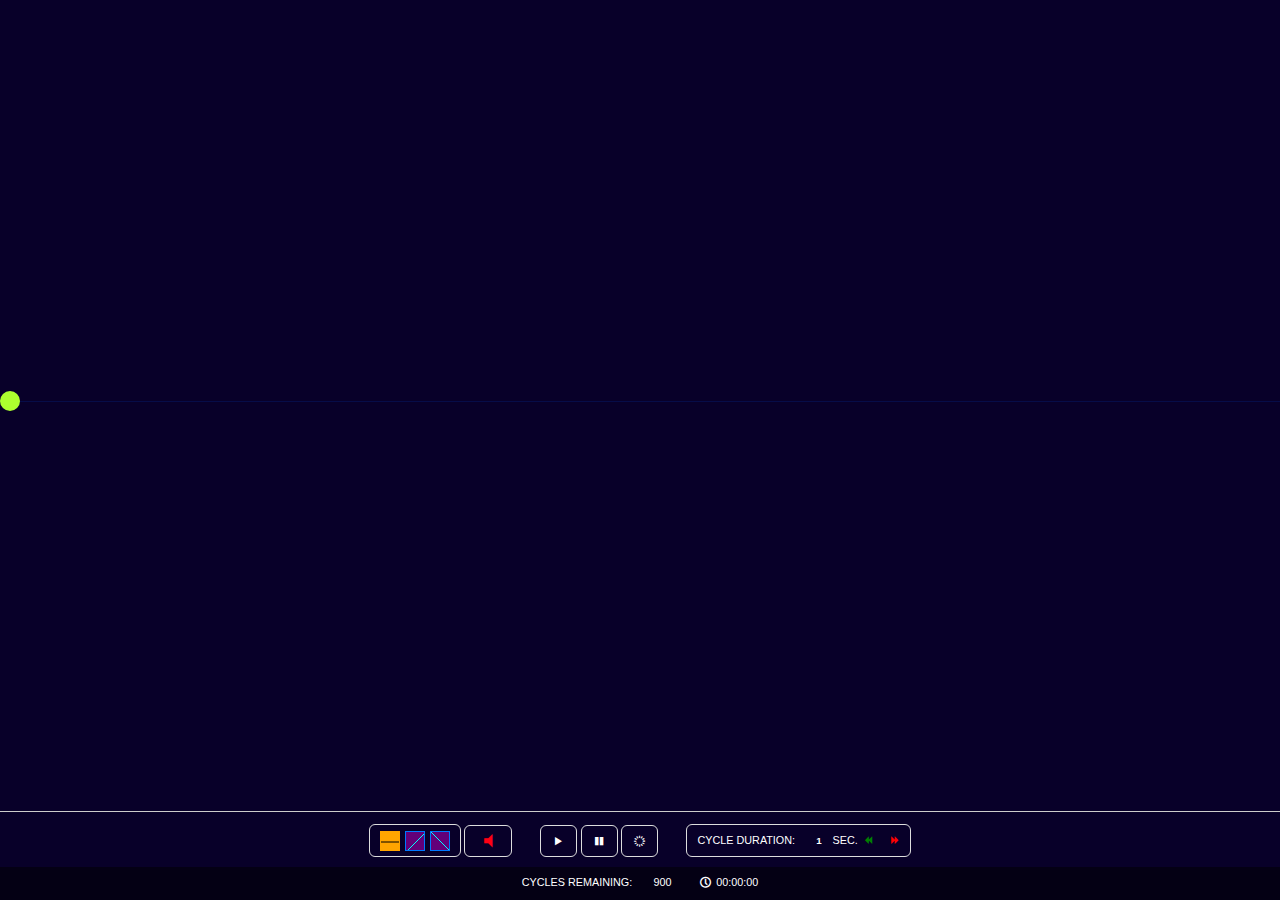
<file: index.html>
<!DOCTYPE html>
<!--
    Copyright (c) 2012-2014 Adobe Systems Incorporated. All rights reserved.

    Licensed to the Apache Software Foundation (ASF) under one
    or more contributor license agreements.  See the NOTICE file
    distributed with this work for additional information
    regarding copyright ownership.  The ASF licenses this file
    to you under the Apache License, Version 2.0 (the
    "License"); you may not use this file except in compliance
    with the License.  You may obtain a copy of the License at

    http://www.apache.org/licenses/LICENSE-2.0

    Unless required by applicable law or agreed to in writing,
    software distributed under the License is distributed on an
    "AS IS" BASIS, WITHOUT WARRANTIES OR CONDITIONS OF ANY
     KIND, either express or implied.  See the License for the
    specific language governing permissions and limitations
    under the License.
-->
<html>
    <head>
        <meta charset="utf-8" />
        <meta name="format-detection" content="telephone=no" />
        <meta name="msapplication-tap-highlight" content="no" />
        <!-- WARNING: for iOS 7, remove the width=device-width and height=device-height attributes. See https://issues.apache.org/jira/browse/CB-4323 -->
        <meta name="viewport" content="user-scalable=no, initial-scale=1, maximum-scale=1, minimum-scale=1, width=device-width, height=device-height, target-densitydpi=device-dpi" />
        <link rel="stylesheet" type="text/css" href="css/index.css" />
        <title>EyeBaller</title>

	    <link rel="stylesheet" href="css/jquery.mobile.structure-1.4.5.min.css" />
	    <link rel="stylesheet" href="css/point.css" />

	    <script src="js/vendor/modernizr-2.8.3.min.js"></script>

	    <script src="js/jquery.min.js"></script>
	    <script src="js/jquery.mobile-1.4.5.min.js"></script>


	    <!--<script src="js/gs/TimelineMax.min.js"></script>-->
	    <!--CDN links for the latest TweenLite, CSSPlugin, and EasePack-->
	    <!--<script src="http://cdnjs.cloudflare.com/ajax/libs/gsap/latest/plugins/CSSPlugin.min.js"></script>-->
	    <!--<script src="js/gs/plugins/CSSPlugin.min.js"></script>-->

	    <!--<script src="http://cdnjs.cloudflare.com/ajax/libs/gsap/latest/easing/EasePack.min.js"></script>-->
	    <!--<script src="js/gs/easing/EasePack.min.js"></script>-->



	    <script src="js/gs/TweenMax.min.js"></script>
    </head>


    <body>

        <div id="pointWorkArea" class="pointWorkArea">
	        <div class="point" id="point"></div>
        </div>
        <div id="controls" class="controls">

            <span id="controlGroup1" class="controlGroup controlGroup1">
                <span class="control noHover" id="profile">
                    <!--Profile-->
                    <span class="profile" id="profiles">
                        <svg class="selectedProfile profileSqr" id="profile0" width="20" height="20" xmlns="http://www.w3.org/2000/svg">
	                        <!-- Created with SVG-edit - http://svg-edit.googlecode.com/ -->
	                        <g>
		                        <rect fill="none" stroke="#000000" stroke-width="0" x="0" y="0" width="20" height="20" id="svg_1"/>
		                        <line id="line0" fill="none" stroke="#000"

		                              x1="0"
		                              y1="10"

		                              x2="20"
		                              y2="10"

				                        />
	                        </g>
                        </svg>

                        <svg id="profile1" class="profileSqr" width="20" height="20" xmlns="http://www.w3.org/2000/svg">
	                        <!-- Created with SVG-edit - http://svg-edit.googlecode.com/ -->
	                        <g>
		                        <rect fill="none" stroke="#000000" stroke-width="0" x="0" y="0" width="20" height="20" id="svg_1"/>
		                        <line fill="none" stroke="#00ffff"

		                              x1="0"
		                              y1="20"

		                              x2="20"
		                              y2="0"

		                              id="line1"/>
	                        </g>
                        </svg>

                        <svg id="profile2" class="profileSqr" width="20" height="20" xmlns="http://www.w3.org/2000/svg">
	                        <!-- Created with SVG-edit - http://svg-edit.googlecode.com/ -->
	                        <g>
		                        <rect fill="none" stroke="#000000" stroke-width="0" x="0" y="0" width="20" height="20" id="svg_1"/>
		                        <line fill="none" stroke="#00ffff"

		                              x1="0"
		                              y1="0"

		                              x2="20"
		                              y2="20"

		                              id="line2"/>
	                        </g>
                        </svg>

                    </span>
                </span>

                <span class="control noHover" id="sound">
                    <span id="onOffIndicator" class="onOffIndicator soundOff icon-volume-off"></span>
                </span>
            </span>


            <span id="controlGroup2" class="controlGroup controlGroup2">
                <span class="control start preventSleep icon-play" id="start"> </span>
                <span class="control pause allowSleep icon-pause" id="pause"> </span>
                <span class="control resume preventSleep icon-spin5" id="resume"> </span>
                <!--<span class="control restart preventSleep" id="restart">Restart</span>-->
	             <!--<span class="control stop allowSleep" id="stop">Stop</span>-->
            </span>


            <span id="controlGroup3" class="controlGroup controlGroup3">
                <span class="control speed noHover" id="speed">
                    <span class="speedLabel">Cycle Duration:</span>
                    <span id="currentSpeed" class="currentSpeed control" contenteditable="true"></span> Sec.

                    <span id="increaseSpeed" class="upOrDown increaseSpeed  icon-backward"> </span>
	                <span id="decreaseSpeed"  class="upOrDown decreaseSpeed icon-forward"> </span>

                </span>



	            <div id="consolePanel" class="consolePanel">
                    <span id="counter" class="control counter noHover"><span class="speedLabel">Cycles Remaining:</span> <span class="current currentCount" id="currentCount">0</span></span>
                    <span id="time" class="control time noHover icon-clock"> <span class="current currenttime" id="currentTime">00:00:00</span></span>
	            </div>

            </span>

        </div>







        <!--
                <script type="text/javascript" src="cordova.js"></script>
                https://github.com/EddyVerbruggen/Insomnia-PhoneGap-Plugin#3-usage
        <script type="text/javascript" src="js/Insomnia.js"></script>-->

        <script type="text/javascript" src="js/index.js"></script>
        <script type="text/javascript">
            app.initialize();
        </script>
        <script src="js/point.js" ></script>

    </body>
</html>
</file>
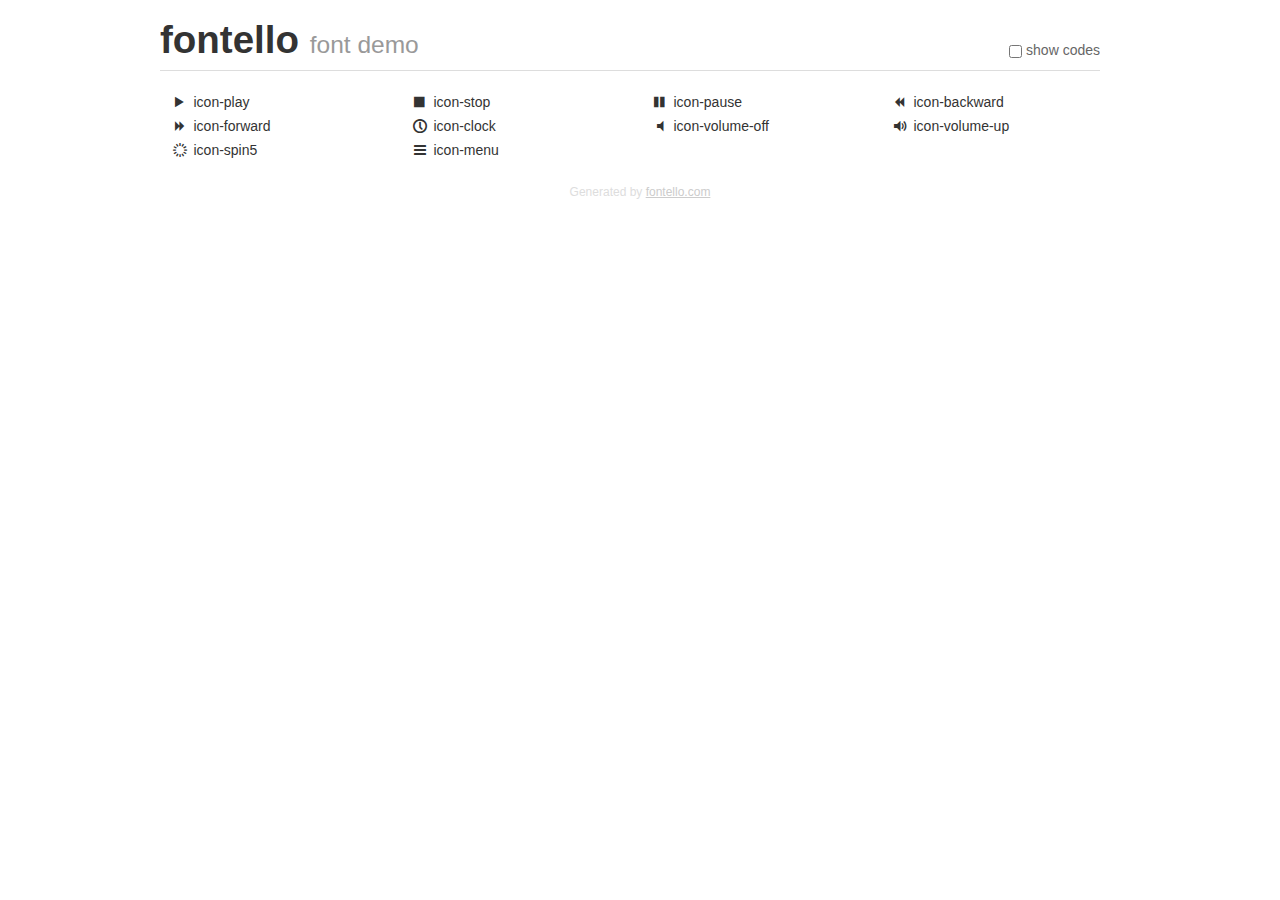
<file: fonts/fontello/demo.html>
<!DOCTYPE html>
<html>
  <head><!--[if lt IE 9]><script language="javascript" type="text/javascript" src="//html5shim.googlecode.com/svn/trunk/html5.js"></script><![endif]-->
    <meta charset="UTF-8"><style>/*
 * Bootstrap v2.2.1
 *
 * Copyright 2012 Twitter, Inc
 * Licensed under the Apache License v2.0
 * http://www.apache.org/licenses/LICENSE-2.0
 *
 * Designed and built with all the love in the world @twitter by @mdo and @fat.
 */
.clearfix {
  *zoom: 1;
}
.clearfix:before,
.clearfix:after {
  display: table;
  content: "";
  line-height: 0;
}
.clearfix:after {
  clear: both;
}
html {
  font-size: 100%;
  -webkit-text-size-adjust: 100%;
  -ms-text-size-adjust: 100%;
}
a:focus {
  outline: thin dotted #333;
  outline: 5px auto -webkit-focus-ring-color;
  outline-offset: -2px;
}
a:hover,
a:active {
  outline: 0;
}
button,
input,
select,
textarea {
  margin: 0;
  font-size: 100%;
  vertical-align: middle;
}
button,
input {
  *overflow: visible;
  line-height: normal;
}
button::-moz-focus-inner,
input::-moz-focus-inner {
  padding: 0;
  border: 0;
}
body {
  margin: 0;
  font-family: "Helvetica Neue", Helvetica, Arial, sans-serif;
  font-size: 14px;
  line-height: 20px;
  color: #333;
  background-color: #fff;
}
a {
  color: #08c;
  text-decoration: none;
}
a:hover {
  color: #005580;
  text-decoration: underline;
}
.row {
  margin-left: -20px;
  *zoom: 1;
}
.row:before,
.row:after {
  display: table;
  content: "";
  line-height: 0;
}
.row:after {
  clear: both;
}
[class*="span"] {
  float: left;
  min-height: 1px;
  margin-left: 20px;
}
.container,
.navbar-static-top .container,
.navbar-fixed-top .container,
.navbar-fixed-bottom .container {
  width: 940px;
}
.span12 {
  width: 940px;
}
.span11 {
  width: 860px;
}
.span10 {
  width: 780px;
}
.span9 {
  width: 700px;
}
.span8 {
  width: 620px;
}
.span7 {
  width: 540px;
}
.span6 {
  width: 460px;
}
.span5 {
  width: 380px;
}
.span4 {
  width: 300px;
}
.span3 {
  width: 220px;
}
.span2 {
  width: 140px;
}
.span1 {
  width: 60px;
}
[class*="span"].pull-right,
.row-fluid [class*="span"].pull-right {
  float: right;
}
.container {
  margin-right: auto;
  margin-left: auto;
  *zoom: 1;
}
.container:before,
.container:after {
  display: table;
  content: "";
  line-height: 0;
}
.container:after {
  clear: both;
}
p {
  margin: 0 0 10px;
}
.lead {
  margin-bottom: 20px;
  font-size: 21px;
  font-weight: 200;
  line-height: 30px;
}
small {
  font-size: 85%;
}
h1 {
  margin: 10px 0;
  font-family: inherit;
  font-weight: bold;
  line-height: 20px;
  color: inherit;
  text-rendering: optimizelegibility;
}
h1 small {
  font-weight: normal;
  line-height: 1;
  color: #999;
}
h1 {
  line-height: 40px;
}
h1 {
  font-size: 38.5px;
}
h1 small {
  font-size: 24.5px;
}
body {
  margin-top: 90px;
}
.header {
  position: fixed;
  top: 0;
  left: 50%;
  margin-left: -480px;
  background-color: #fff;
  border-bottom: 1px solid #ddd;
  padding-top: 10px;
  z-index: 10;
}
.footer {
  color: #ddd;
  font-size: 12px;
  text-align: center;
  margin-top: 20px;
}
.footer a {
  color: #ccc;
  text-decoration: underline;
}
.the-icons {
  font-size: 14px;
  line-height: 24px;
}
.switch {
  position: absolute;
  right: 0;
  bottom: 10px;
  color: #666;
}
.switch input {
  margin-right: 0.3em;
}
.codesOn .i-name {
  display: none;
}
.codesOn .i-code {
  display: inline;
}
.i-code {
  display: none;
}
</style>
    <link rel="stylesheet" href="css/fontello.css">
    <link rel="stylesheet" href="css/animation.css"><!--[if IE 7]><link rel="stylesheet" href="css/fontello-ie7.css"><![endif]-->
    <script>
      function toggleCodes(on) {
        var obj = document.getElementById('icons');
        
        if (on) {
          obj.className += ' codesOn';
        } else {
          obj.className = obj.className.replace(' codesOn', '');
        }
      }
      
    </script>
  </head>
  <body>
    <div class="container header">
      <h1>
        fontello
         <small>font demo</small>
      </h1>
      <label class="switch">
        <input type="checkbox" onclick="toggleCodes(this.checked)">show codes
      </label>
    </div>
    <div id="icons" class="container">
      <div class="row">
        <div title="Code: 0xe800" class="the-icons span3"><i class="icon-play"></i> <span class="i-name">icon-play</span><span class="i-code">0xe800</span></div>
        <div title="Code: 0xe801" class="the-icons span3"><i class="icon-stop"></i> <span class="i-name">icon-stop</span><span class="i-code">0xe801</span></div>
        <div title="Code: 0xe802" class="the-icons span3"><i class="icon-pause"></i> <span class="i-name">icon-pause</span><span class="i-code">0xe802</span></div>
        <div title="Code: 0xe803" class="the-icons span3"><i class="icon-backward"></i> <span class="i-name">icon-backward</span><span class="i-code">0xe803</span></div>
      </div>
      <div class="row">
        <div title="Code: 0xe804" class="the-icons span3"><i class="icon-forward"></i> <span class="i-name">icon-forward</span><span class="i-code">0xe804</span></div>
        <div title="Code: 0xe805" class="the-icons span3"><i class="icon-clock"></i> <span class="i-name">icon-clock</span><span class="i-code">0xe805</span></div>
        <div title="Code: 0xe806" class="the-icons span3"><i class="icon-volume-off"></i> <span class="i-name">icon-volume-off</span><span class="i-code">0xe806</span></div>
        <div title="Code: 0xe807" class="the-icons span3"><i class="icon-volume-up"></i> <span class="i-name">icon-volume-up</span><span class="i-code">0xe807</span></div>
      </div>
      <div class="row">
        <div title="Code: 0xe808" class="the-icons span3"><i class="icon-spin5 animate-spin"></i> <span class="i-name">icon-spin5</span><span class="i-code">0xe808</span></div>
        <div title="Code: 0xe809" class="the-icons span3"><i class="icon-menu"></i> <span class="i-name">icon-menu</span><span class="i-code">0xe809</span></div>
      </div>
    </div>
    <div class="container footer">Generated by <a href="http://fontello.com">fontello.com</a></div>
  </body>
</html>
</file>
<file: css/point.css>
*{
    padding:0; margin:0;
    font-family: sans-serif;
    box-sizing: border-box;
}
body{
    background: #080029;
	overflow: hidden;

}


@font-face {
	font-family: 'fontello';
	src: url('../fonts/fontello/font/fontello.eot?95098810');
	src: url('../fonts/fontello/font/fontello.eot?95098810#iefix') format('embedded-opentype'),
	url('../fonts/fontello/font/fontello.woff?95098810') format('woff'),
	url('../fonts/fontello/font/fontello.ttf?95098810') format('truetype'),
	url('../fonts/fontello/font/fontello.svg?95098810#fontello') format('svg');
	font-weight: normal;
	font-style: normal;
}
/* Chrome hack: SVG is rendered more smooth in Windozze. 100% magic, uncomment if you need it. */
/* Note, that will break hinting! In other OS-es font will be not as sharp as it could be */
/*
@media screen and (-webkit-min-device-pixel-ratio:0) {
  @font-face {
    font-family: 'fontello';
    src: url('../font/fontello.svg?95098810#fontello') format('svg');
  }
}
*/

[class^="icon-"]:before, [class*=" icon-"]:before {
	font-family: "fontello";
	font-style: normal;
	font-weight: normal;
	speak: none;

	display: inline-block;
	text-decoration: inherit;
	width: 1em;
	margin-right: .2em;
	text-align: center;
	/* opacity: .8; */

	/* For safety - reset parent styles, that can break glyph codes*/
	font-variant: normal;
	text-transform: none;

	/* fix buttons height, for twitter bootstrap */
	line-height: 1em;

	/* Animation center compensation - margins should be symmetric */
	/* remove if not needed */
	margin-left: .2em;

	/* you can be more comfortable with increased icons size */
	/* font-size: 120%; */

	/* Uncomment for 3D effect */
	/* text-shadow: 1px 1px 1px rgba(127, 127, 127, 0.3); */
}

.icon-play:before { content: '\e800'; } /* '?' */
.icon-stop:before { content: '\e801'; } /* '?' */
.icon-pause:before { content: '\e802'; } /* '?' */
.icon-backward:before { content: '\e803'; } /* '?' */
.icon-forward:before { content: '\e804'; } /* '?' */
.icon-clock:before { content: '\e805'; } /* '?' */

.icon-volume-off:before { content: '\e806'; } /* '?' */

.icon-volume-up:before { content: '\e807'; } /* '?' */

.icon-spin5:before { content: '\e808'; } /* '?' */
.icon-menu:before { content: '\e809'; } /* '?' */



.pointWorkArea{
    overflow: visible;
	/*border-top:1px solid rgba(0, 37, 255, 0.70);*/
    position: absolute;

	background: -moz-linear-gradient(left, rgba(8, 0, 41, 0.10) 0%, rgb(101, 198, 255) 50%, rgba(255,255,255,0.01) 100%); /* FF3.6+ */
	background: -webkit-gradient(linear, left top, right top, color-stop(0%,rgba(255,255,255,0.1)), color-stop(50%,rgba(69,130,168,0.06)), color-stop(100%,rgba(255,255,255,0.01))); /* Chrome,Safari4+ */
	background: -webkit-linear-gradient(left,  rgba(255,255,255,0.1) 0%,rgba(69,130,168,0.06) 50%,rgba(255,255,255,0.01) 100%); /* Chrome10+,Safari5.1+ */
	background: -o-linear-gradient(left,  rgba(255,255,255,0.1) 0%,rgba(69,130,168,0.06) 50%,rgba(255,255,255,0.01) 100%); /* Opera 11.10+ */
	background: -ms-linear-gradient(left,  rgba(255,255,255,0.1) 0%,rgba(69,130,168,0.06) 50%,rgba(255,255,255,0.01) 100%); /* IE10+ */
	background: linear-gradient(to right, rgba(8, 0, 41, 0.10) 0%, rgb(104, 202, 255) 50%,rgba(255,255,255,0.01) 100%); /* W3C */
	filter: progid:DXImageTransform.Microsoft.gradient( startColorstr='#1affffff', endColorstr='#03ffffff',GradientType=1 ); /* IE6-9 */
	height: 1px;
    background: rgba(0, 81, 255, 0.15);
    width:100%;
}

.point{
    width:20px;
    height: 20px;
	margin-top:-10px;
    border-radius: 30px;
    background: greenyellow;
    position: absolute;
    top:44%;
    left:0;
}
.controlGroup{
}
.controlGroup2{
    padding:0 2%;
}
.controls{
    color:#fff;
    border-top:1px solid #ccc;
    padding:1%;
    min-height:60px;
    height:auto;
    overflow:hidden;
    position:absolute;
    bottom:0;
    width:100%;
    text-align:center;
    
}


.control{
    border: 1px solid #ddd;
    padding: 5px 10px;
    border-radius: 6px;
    cursor: pointer;
    display: inline-block;
    overflow: hidden;
    white-space: nowrap;
    max-height: 40px;
    line-height: 20px;
    font-size: 90%;
    position: relative;
}

.control:hover{
    background:orange;
}

span.control.noHover:hover{
	background: none;
	cursor: default;
}

#profiles.profile{
	overflow: hidden;
	display: inline-block;
	vertical-align: middle;
	line-height: 0;
	font-size: 0;
}
svg.profileSqr.selectedProfile{
    border:1px solid orange;
    background-color: orange;
}

svg.profileSqr{
	border:1px solid #0078ff;
	background: #630079;
	cursor: pointer;
}

svg.profileSqr:hover{
	background-color: #ff2b00;
}

span.profile svg{
	line-height: 0;
	font-size:0;
}

svg#profile1{
	margin:0 5px;
  
}


.onOffIndicator{
	display: inline-block;
	/* width: 12px; */
	/* height: 12px; */
	/* margin-left: 10px; */
	vertical-align: middle;
	margin-top: -3px;
	line-height: 12px;
	font-size: 18px;
	text-align: center;
}
span.soundOn,
span.soundOn:before
{
    color: greenyellow;
	content: '\e807';
}
span.soundOff,
span.soundOff:before
{
	content: '\e806';
	color: #ff0014;
}


.control.start:hover,
.control.resume:hover,
.control.restart:hover
{
	background: #009a21;
	color: #001610;
}

.control.stop:hover{
	background:#ff0014;
	color:yellow;
}


.current{
}
.current.currentCount{
	padding-left:1em;
	padding-right:1em;
}

.control.counter{
    /*width:150px;*/
    text-align: left;
}



.speed{

	text-align:left;

}

.speed span{
	margin-right:8px;
}

.speedLabel{
	display:inline-block;
	padding-right:5%;
}

.control.currentSpeed
{
	font-weight: bold;
	border:none;
	border-radius:0;
	vertical-align: middle;
	padding: 0;
}

.upOrDown{

cursor: pointer;
    display:inline-block;

    text-align:center;
    font-weight:bold;
    position:relative;

    margin-top:-1px
}
span.currentSpeed{

}

.upOrDown.decreaseSpeed{

    color:red;
}
.upOrDown.increaseSpeed{
	color:green;
}


.yourPath {
    stroke-width: 10px;
    stroke: red;
}


div.consolePanel{
	background-color: rgba( 0, 0, 0, 0.5 );
	margin-left:-1%;
	margin-bottom:-1%;
	margin-right:-1%;
	margin-top: 0.5%;
}
div.consolePanel span.control{
	border:none;
}


@media	only screen and (-webkit-min-device-pixel-ratio: 1.3),
	only screen and (-o-min-device-pixel-ratio: 13/10),
	only screen and (min-resolution: 120dpi)
	{
		/* Your code to swap higher DPI images */
		.control{
			white-space: nowrap;
			max-height: 80px;
			line-height: 2em;
		   font-size:2em;
		}
		
		.point{
			width:40px;
			height: 40px;
			margin-top:-20px;
			border-radius: 60px;
			left:0;
		}
	}
</file>
<file: fonts/fontello/css/fontello.css>
@font-face {
  font-family: 'fontello';
  src: url('../font/fontello.eot?95098810');
  src: url('../font/fontello.eot?95098810#iefix') format('embedded-opentype'),
       url('../font/fontello.woff?95098810') format('woff'),
       url('../font/fontello.ttf?95098810') format('truetype'),
       url('../font/fontello.svg?95098810#fontello') format('svg');
  font-weight: normal;
  font-style: normal;
}
/* Chrome hack: SVG is rendered more smooth in Windozze. 100% magic, uncomment if you need it. */
/* Note, that will break hinting! In other OS-es font will be not as sharp as it could be */
/*
@media screen and (-webkit-min-device-pixel-ratio:0) {
  @font-face {
    font-family: 'fontello';
    src: url('../font/fontello.svg?95098810#fontello') format('svg');
  }
}
*/
 
 [class^="icon-"]:before, [class*=" icon-"]:before {
  font-family: "fontello";
  font-style: normal;
  font-weight: normal;
  speak: none;
 
  display: inline-block;
  text-decoration: inherit;
  width: 1em;
  margin-right: .2em;
  text-align: center;
  /* opacity: .8; */
 
  /* For safety - reset parent styles, that can break glyph codes*/
  font-variant: normal;
  text-transform: none;
     
  /* fix buttons height, for twitter bootstrap */
  line-height: 1em;
 
  /* Animation center compensation - margins should be symmetric */
  /* remove if not needed */
  margin-left: .2em;
 
  /* you can be more comfortable with increased icons size */
  /* font-size: 120%; */
 
  /* Uncomment for 3D effect */
  /* text-shadow: 1px 1px 1px rgba(127, 127, 127, 0.3); */
}
 
.icon-play:before { content: '\e800'; } /* '' */
.icon-stop:before { content: '\e801'; } /* '' */
.icon-pause:before { content: '\e802'; } /* '' */
.icon-backward:before { content: '\e803'; } /* '' */
.icon-forward:before { content: '\e804'; } /* '' */
.icon-clock:before { content: '\e805'; } /* '' */
.icon-volume-off:before { content: '\e806'; } /* '' */
.icon-volume-up:before { content: '\e807'; } /* '' */
.icon-spin5:before { content: '\e808'; } /* '' */
.icon-menu:before { content: '\e809'; } /* '' */
</file>
<file: fonts/fontello/css/fontello-ie7.css>
[class^="icon-"], [class*=" icon-"] {
  font-family: 'fontello';
  font-style: normal;
  font-weight: normal;
 
  /* fix buttons height */
  line-height: 1em;
 
  /* you can be more comfortable with increased icons size */
  /* font-size: 120%; */
}
 
.icon-play { *zoom: expression( this.runtimeStyle['zoom'] = '1', this.innerHTML = '&#xe800;&nbsp;'); }
.icon-stop { *zoom: expression( this.runtimeStyle['zoom'] = '1', this.innerHTML = '&#xe801;&nbsp;'); }
.icon-pause { *zoom: expression( this.runtimeStyle['zoom'] = '1', this.innerHTML = '&#xe802;&nbsp;'); }
.icon-backward { *zoom: expression( this.runtimeStyle['zoom'] = '1', this.innerHTML = '&#xe803;&nbsp;'); }
.icon-forward { *zoom: expression( this.runtimeStyle['zoom'] = '1', this.innerHTML = '&#xe804;&nbsp;'); }
.icon-clock { *zoom: expression( this.runtimeStyle['zoom'] = '1', this.innerHTML = '&#xe805;&nbsp;'); }
.icon-volume-off { *zoom: expression( this.runtimeStyle['zoom'] = '1', this.innerHTML = '&#xe806;&nbsp;'); }
.icon-volume-up { *zoom: expression( this.runtimeStyle['zoom'] = '1', this.innerHTML = '&#xe807;&nbsp;'); }
.icon-spin5 { *zoom: expression( this.runtimeStyle['zoom'] = '1', this.innerHTML = '&#xe808;&nbsp;'); }
.icon-menu { *zoom: expression( this.runtimeStyle['zoom'] = '1', this.innerHTML = '&#xe809;&nbsp;'); }
</file>
<file: css/index.css>
/*
 * Licensed to the Apache Software Foundation (ASF) under one
 * or more contributor license agreements.  See the NOTICE file
 * distributed with this work for additional information
 * regarding copyright ownership.  The ASF licenses this file
 * to you under the Apache License, Version 2.0 (the
 * "License"); you may not use this file except in compliance
 * with the License.  You may obtain a copy of the License at
 *
 * http://www.apache.org/licenses/LICENSE-2.0
 *
 * Unless required by applicable law or agreed to in writing,
 * software distributed under the License is distributed on an
 * "AS IS" BASIS, WITHOUT WARRANTIES OR CONDITIONS OF ANY
 * KIND, either express or implied.  See the License for the
 * specific language governing permissions and limitations
 * under the License.
 */
* {
    -webkit-tap-highlight-color: rgba(0,0,0,0); /* make transparent link selection, adjust last value opacity 0 to 1.0 */
}

body {
    -webkit-touch-callout: none;                /* prevent callout to copy image, etc when tap to hold */
    -webkit-text-size-adjust: none;             /* prevent webkit from resizing text to fit */
    -webkit-user-select: none;                  /* prevent copy paste, to allow, change 'none' to 'text' */
    background-color:#E4E4E4;
    background-image:linear-gradient(top, #A7A7A7 0%, #E4E4E4 51%);
    background-image:-webkit-linear-gradient(top, #A7A7A7 0%, #E4E4E4 51%);
    background-image:-ms-linear-gradient(top, #A7A7A7 0%, #E4E4E4 51%);
    background-image:-webkit-gradient(
        linear,
        left top,
        left bottom,
        color-stop(0, #A7A7A7),
        color-stop(0.51, #E4E4E4)
    );
    background-attachment:fixed;
    font-family:'HelveticaNeue-Light', 'HelveticaNeue', Helvetica, Arial, sans-serif;
    font-size:12px;
    height:100%;
    margin:0px;
    padding:0px;
    text-transform:uppercase;
    width:100%;
}

/* Portrait layout (default) */
.app {
    background:url(../img/logo.png) no-repeat center top; /* 170px x 200px */
    position:absolute;             /* position in the center of the screen */
    left:50%;
    top:50%;
    height:50px;                   /* text area height */
    width:225px;                   /* text area width */
    text-align:center;
    padding:180px 0px 0px 0px;     /* image height is 200px (bottom 20px are overlapped with text) */
    margin:-115px 0px 0px -112px;  /* offset vertical: half of image height and text area height */
                                   /* offset horizontal: half of text area width */
}

/* Landscape layout (with min-width) */
@media screen and (min-aspect-ratio: 1/1) and (min-width:400px) {
    .app {
        background-position:left center;
        padding:75px 0px 75px 170px;  /* padding-top + padding-bottom + text area = image height */
        margin:-90px 0px 0px -198px;  /* offset vertical: half of image height */
                                      /* offset horizontal: half of image width and text area width */
    }
}

h1 {
    font-size:24px;
    font-weight:normal;
    margin:0px;
    overflow:visible;
    padding:0px;
    text-align:center;
}

.event {
    border-radius:4px;
    -webkit-border-radius:4px;
    color:#FFFFFF;
    font-size:12px;
    margin:0px 30px;
    padding:2px 0px;
}

.event.listening {
    background-color:#333333;
    display:block;
}

.event.received {
    background-color:#4B946A;
    display:none;
}

@keyframes fade {
    from { opacity: 1.0; }
    50% { opacity: 0.4; }
    to { opacity: 1.0; }
}
 
@-webkit-keyframes fade {
    from { opacity: 1.0; }
    50% { opacity: 0.4; }
    to { opacity: 1.0; }
}
 
.blink {
    animation:fade 3000ms infinite;
    -webkit-animation:fade 3000ms infinite;
}
</file>
<file: fonts/fontello/css/animation.css>
/*
   Animation example, for spinners
*/
.animate-spin {
  -moz-animation: spin 2s infinite linear;
  -o-animation: spin 2s infinite linear;
  -webkit-animation: spin 2s infinite linear;
  animation: spin 2s infinite linear;
  display: inline-block;
}
@-moz-keyframes spin {
  0% {
    -moz-transform: rotate(0deg);
    -o-transform: rotate(0deg);
    -webkit-transform: rotate(0deg);
    transform: rotate(0deg);
  }

  100% {
    -moz-transform: rotate(359deg);
    -o-transform: rotate(359deg);
    -webkit-transform: rotate(359deg);
    transform: rotate(359deg);
  }
}
@-webkit-keyframes spin {
  0% {
    -moz-transform: rotate(0deg);
    -o-transform: rotate(0deg);
    -webkit-transform: rotate(0deg);
    transform: rotate(0deg);
  }

  100% {
    -moz-transform: rotate(359deg);
    -o-transform: rotate(359deg);
    -webkit-transform: rotate(359deg);
    transform: rotate(359deg);
  }
}
@-o-keyframes spin {
  0% {
    -moz-transform: rotate(0deg);
    -o-transform: rotate(0deg);
    -webkit-transform: rotate(0deg);
    transform: rotate(0deg);
  }

  100% {
    -moz-transform: rotate(359deg);
    -o-transform: rotate(359deg);
    -webkit-transform: rotate(359deg);
    transform: rotate(359deg);
  }
}
@-ms-keyframes spin {
  0% {
    -moz-transform: rotate(0deg);
    -o-transform: rotate(0deg);
    -webkit-transform: rotate(0deg);
    transform: rotate(0deg);
  }

  100% {
    -moz-transform: rotate(359deg);
    -o-transform: rotate(359deg);
    -webkit-transform: rotate(359deg);
    transform: rotate(359deg);
  }
}
@keyframes spin {
  0% {
    -moz-transform: rotate(0deg);
    -o-transform: rotate(0deg);
    -webkit-transform: rotate(0deg);
    transform: rotate(0deg);
  }

  100% {
    -moz-transform: rotate(359deg);
    -o-transform: rotate(359deg);
    -webkit-transform: rotate(359deg);
    transform: rotate(359deg);
  }
}
</file>
